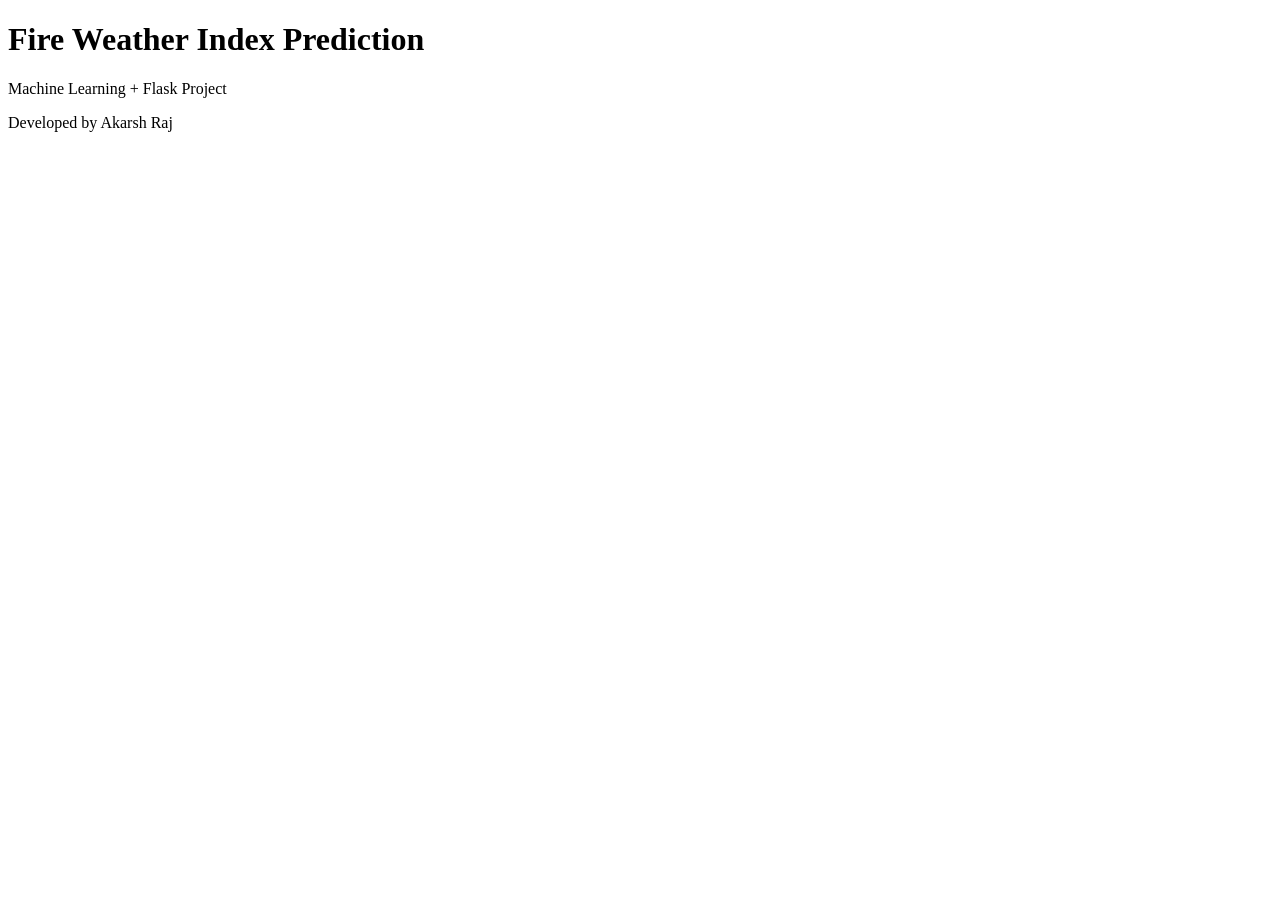
<file: index.html>
<!DOCTYPE html>
<html>
<head>
  <title>Fire Weather Index Project</title>
</head>
<body>
  <h1>Fire Weather Index Prediction</h1>
  <p>Machine Learning + Flask Project</p>
  <p>Developed by Akarsh Raj</p>
</body>
</html>
</file>
